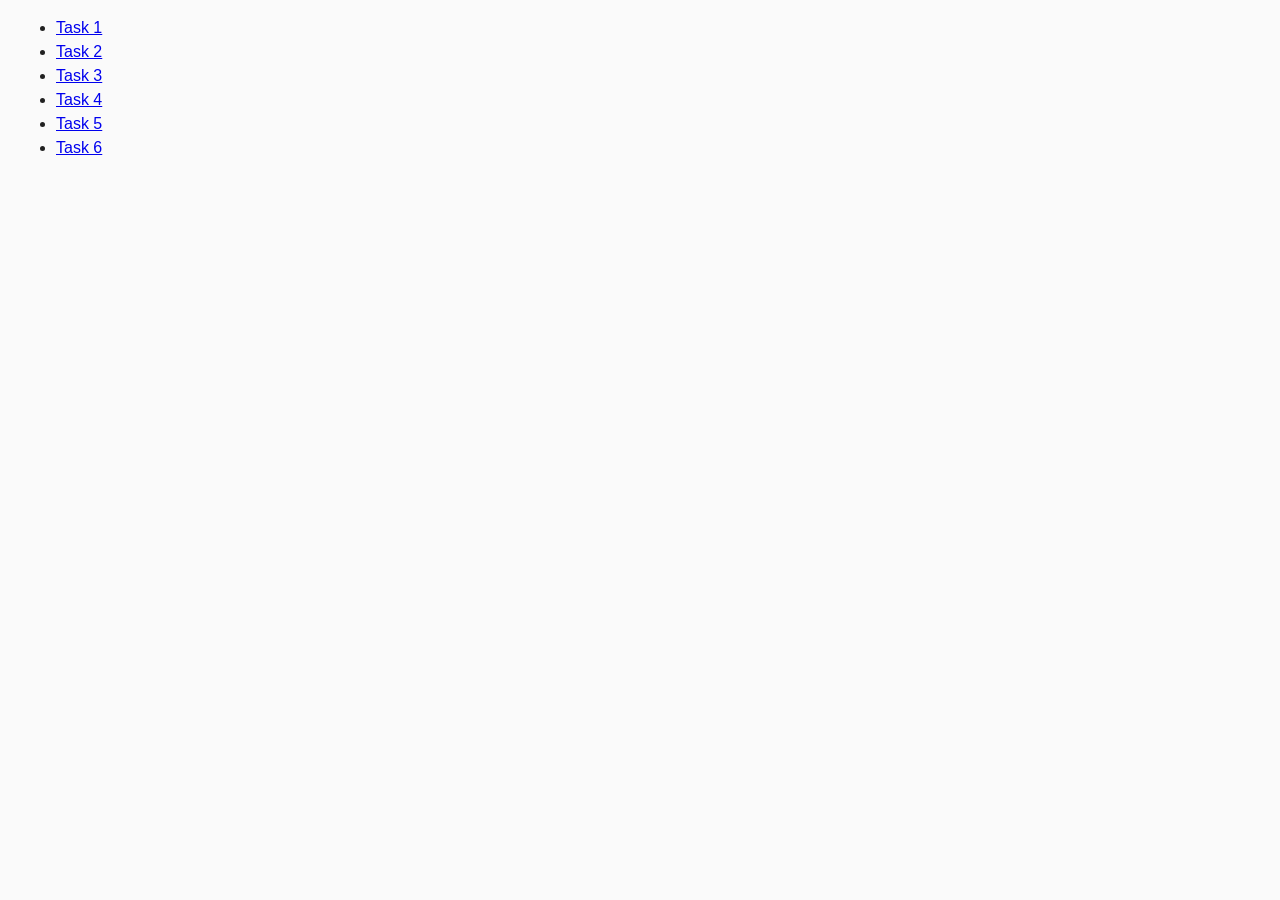
<file: index.html>
<!DOCTYPE html>
<html lang="en">

<head>
    <meta charset="UTF-8" />
    <meta http-equiv="X-UA-Compatible" content="IE=edge" />
    <meta name="viewport" content="width=device-width, initial-scale=1.0" />
    <title>Homework 7</title>
    <link rel="stylesheet" href="./css/styles.css" />
</head>

<body>
    <ul>
        <li><a href="./task-1.html">Task 1</a></li>
        <li><a href="./task-2.html">Task 2</a></li>
        <li><a href="./task-3.html">Task 3</a></li>
        <li><a href="./task-4.html">Task 4</a></li>
        <li><a href="./task-5.html">Task 5</a></li>
        <li><a href="./task-6.html">Task 6</a></li>

    </ul>
</body>

</html>
</file>
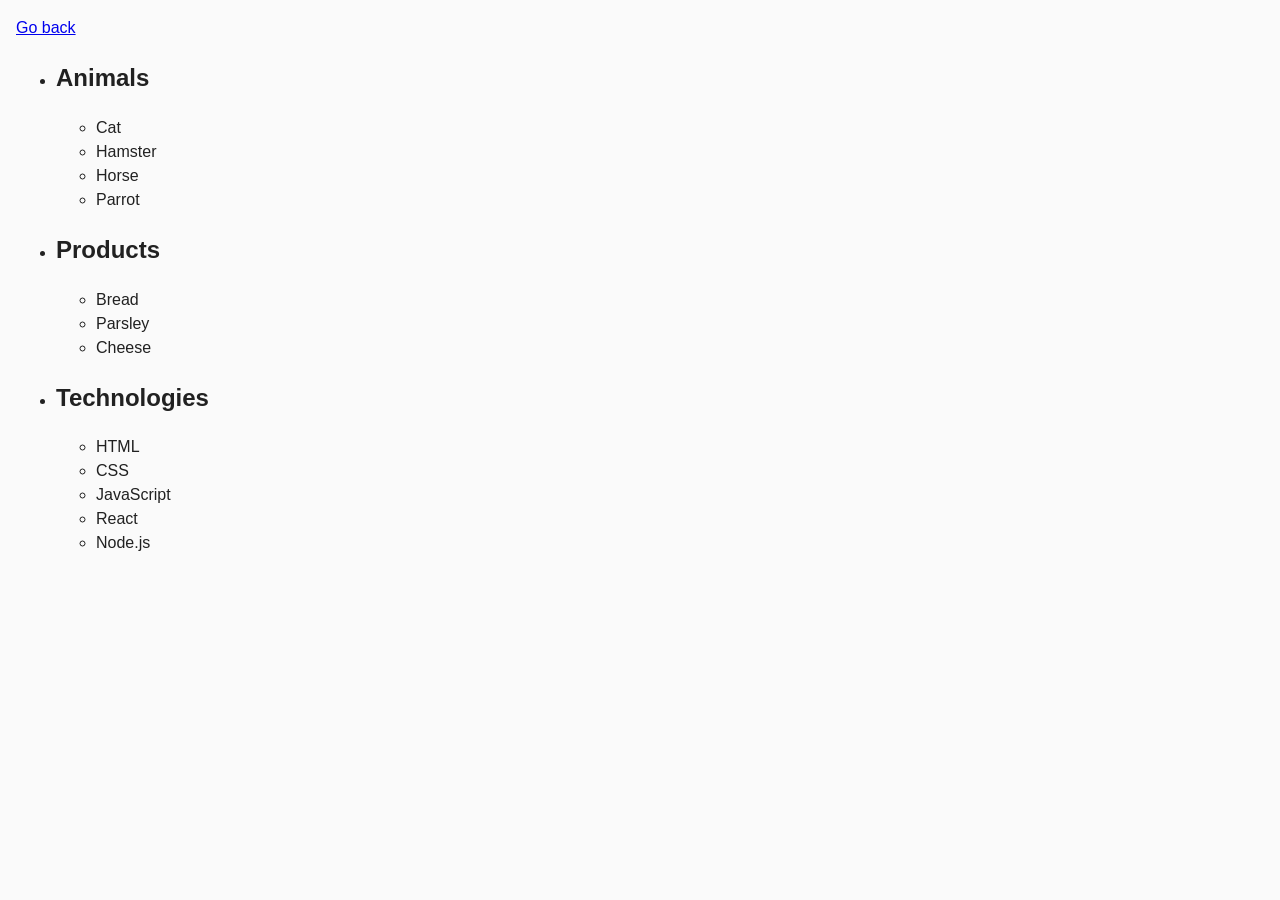
<file: task-1.html>
<!DOCTYPE html>
<html lang="en">

<head>
    <meta charset="UTF-8" />
    <meta http-equiv="X-UA-Compatible" content="IE=edge" />
    <meta name="viewport" content="width=device-width, initial-scale=1.0" />
    <title>Task 1</title>
    <link rel="stylesheet" href="./css/styles.css" />
    <script src="./js/task-1.js" defer></script>
</head>

<body>
    <p><a href="./index.html">Go back</a></p>

<ul id="categories">
    <li class="item">
        <h2>Animals</h2>
        <ul>
            <li>Cat</li>
            <li>Hamster</li>
            <li>Horse</li>
            <li>Parrot</li>
        </ul>
    </li>
    <li class="item">
        <h2>Products</h2>
        <ul>
            <li>Bread</li>
            <li>Parsley</li>
            <li>Cheese</li>
        </ul>
    </li>
    <li class="item">
        <h2>Technologies</h2>
        <ul>
            <li>HTML</li>
            <li>CSS</li>
            <li>JavaScript</li>
            <li>React</li>
            <li>Node.js</li>
        </ul>
    </li>
</ul>
</body>

</html>
</file>
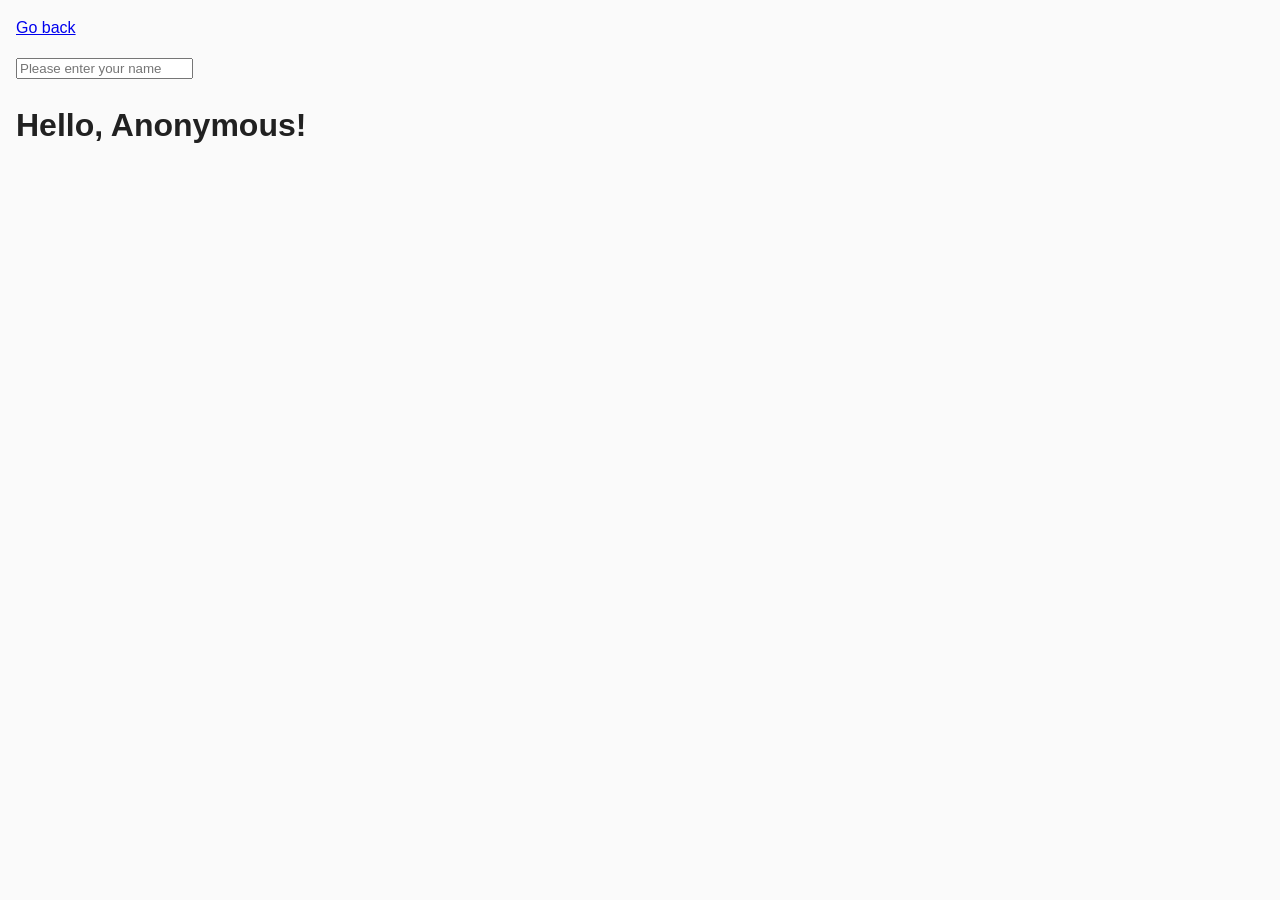
<file: task-3.html>
<!DOCTYPE html>
<html lang="en">

<head>
    <meta charset="UTF-8" />
    <meta http-equiv="X-UA-Compatible" content="IE=edge" />
    <meta name="viewport" content="width=device-width, initial-scale=1.0" />
    <title>Task 2</title>
    <link rel="stylesheet" href="./css/styles.css" />
    <script src="./js/task-3.js" defer></script>
</head>


    <p><a href="./index.html">Go back</a></p>
<input type="text" id="name-input" placeholder="Please enter your name" />
<h1>Hello, <span id="name-output">Anonymous</span>!</h1>

</body>

</html>
</file>
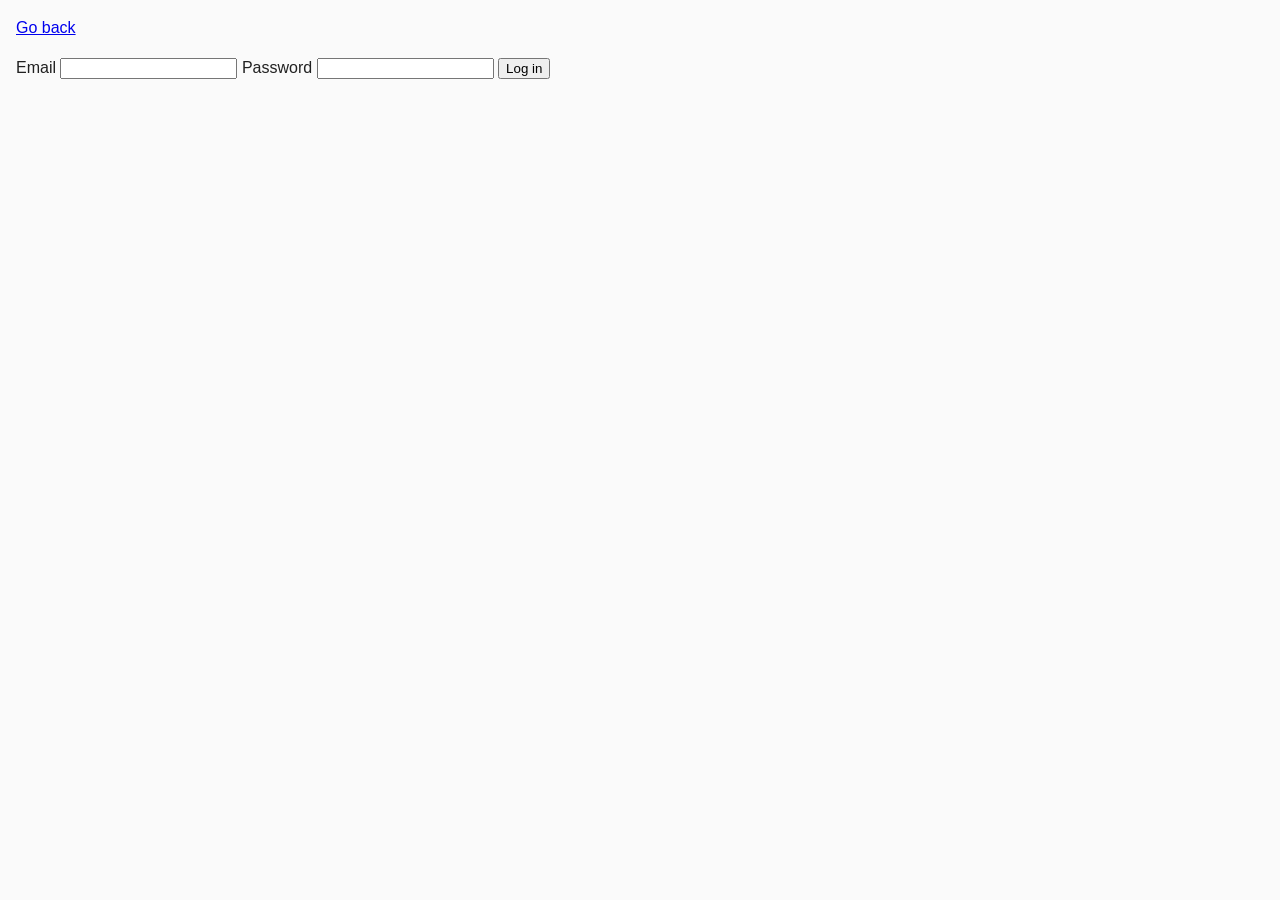
<file: task-4.html>
<!DOCTYPE html>
<html lang="en">

<head>
    <meta charset="UTF-8" />
    <meta http-equiv="X-UA-Compatible" content="IE=edge" />
    <meta name="viewport" content="width=device-width, initial-scale=1.0" />
    <title>Task 1</title>
    <link rel="stylesheet" href="./css/styles.css" />
    <script src="./js/task-4.js" defer></script>
</head>

<body>
    <p><a href="./index.html">Go back</a></p>



<form class="login-form">
    <label>
        Email
        <input type="email" name="email" />
    </label>
    <label>
        Password
        <input type="password" name="password" />
    </label>
    <button type="submit">Log in</button>
</form>
</body>

</html>
</file>
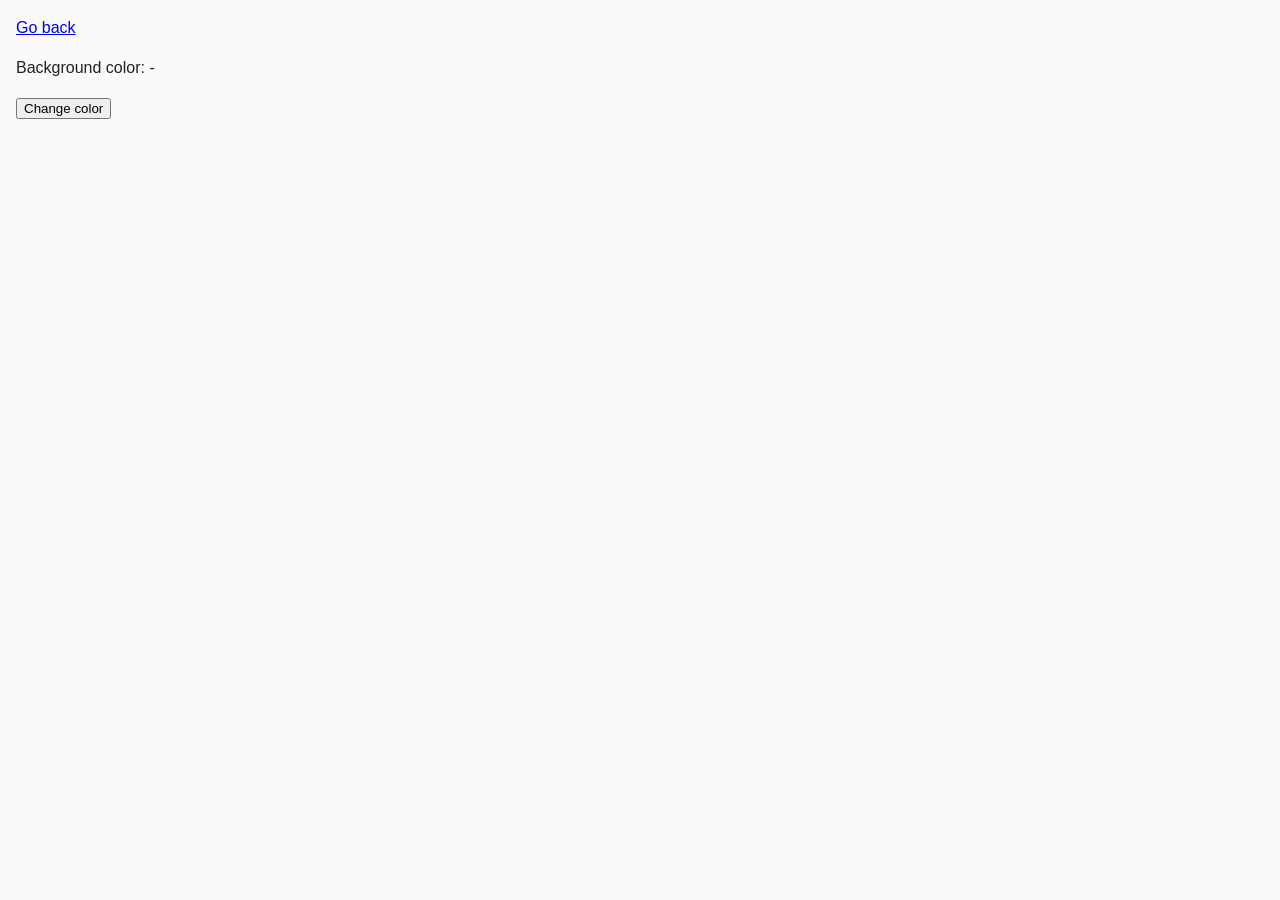
<file: task-5.html>
<!DOCTYPE html>
<html lang="en">

<head>
    <meta charset="UTF-8" />
    <meta http-equiv="X-UA-Compatible" content="IE=edge" />
    <meta name="viewport" content="width=device-width, initial-scale=1.0" />
    <title>Task 1</title>
    <link rel="stylesheet" href="./css/styles.css" />
    <script src="./js/task-5.js" defer></script>
</head>

<body>
    <p><a href="./index.html">Go back</a></p>

    <div class="widget">
        <p>Background color: <span class="color">-</span></p>
        <button type="button" class="change-color">Change color</button>
    </div>
</body>
</html>
</file>
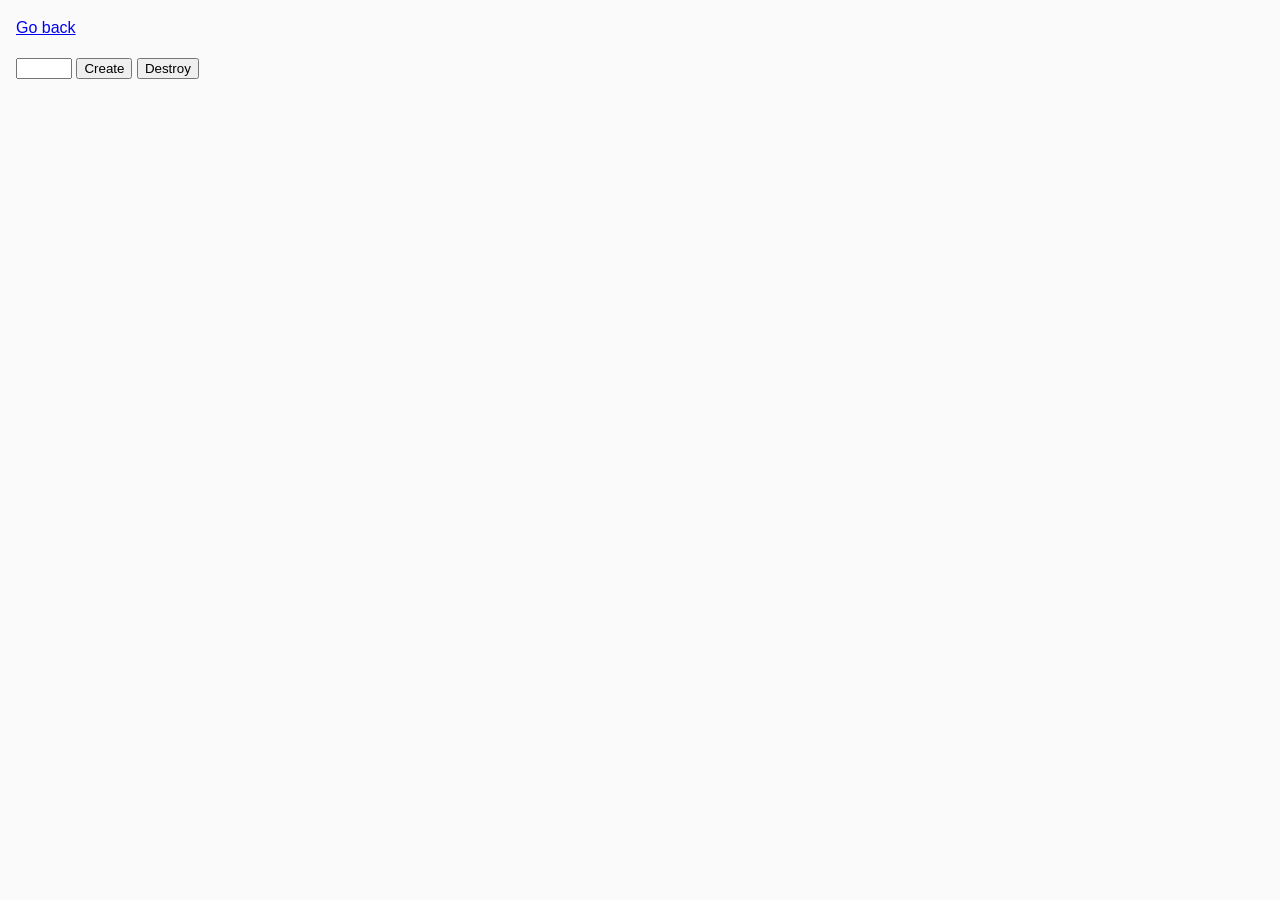
<file: task-6.html>
<!DOCTYPE html>
<html lang="en">

<head>
    <meta charset="UTF-8" />
    <meta http-equiv="X-UA-Compatible" content="IE=edge" />
    <meta name="viewport" content="width=device-width, initial-scale=1.0" />
    <title>Task 1</title>
    <link rel="stylesheet" href="./css/styles.css" />
    <script src="./js/task-6.js" defer></script>
</head>

<body>
    <p><a href="./index.html">Go back</a></p>



<div id="controls">
    <input type="number" min="1" max="100" step="1" />
    <button type="button" data-create>Create</button>
    <button type="button" data-destroy>Destroy</button>
</div>

<div id="boxes"></div>
</body>
</html>
</file>
<file: css/styles.css>
* {
    box-sizing: border-box;
}

body {
    margin: 16px;
    font-family: -apple-system, BlinkMacSystemFont, 'Segoe UI', Roboto, Oxygen,
        Ubuntu, Cantarell, 'Open Sans', 'Helvetica Neue', sans-serif;
    -webkit-font-smoothing: antialiased;
    -moz-osx-font-smoothing: grayscale;
    background-color: #fafafa;
    color: #212121;
    line-height: 1.5;
}
</file>
